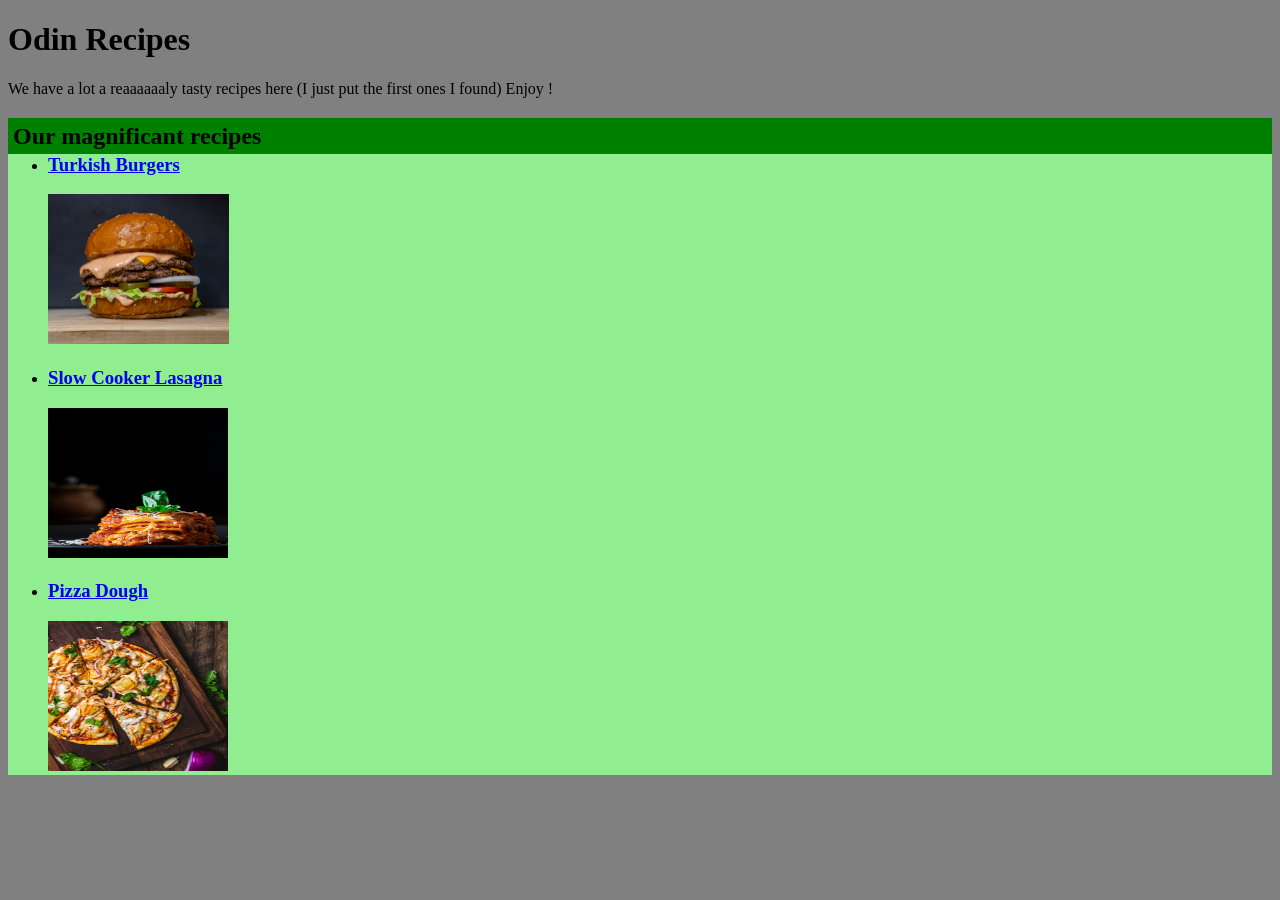
<file: index.html>
<!DOCTYPE html>
<html lang="en">
<head>
    <meta charset="UTF-8">
    <meta name="viewport" content="width=device-width, initial-scale=1.0">
    <title>Odin recipe main page</title>
    <link rel="stylesheet" href="style.css">
</head>
<body>
    <h1>Odin Recipes</h1>
    <p>We have a lot a reaaaaaaly tasty recipes here (I just put the first ones I found) Enjoy !</p>
    <h2 id="ttl" style="background-color: green">Our magnificant recipes</h2>
    <div class="home">
    <ul>
        <li>
            <h3><a href="recipes/turkish-burger.html">Turkish Burgers</a></h3>
            <img src="images/t-burger.jpg" alt="A very tasty turkish burger" height="150">

        </li>
        <li>
            <h3><a href="recipes/sc-lasagna.html">Slow Cooker Lasagna</a></h3>
            <img src="images/lasagna.jpg" alt="A very tasty lasgna" height="150" width="180">
        </li>
        <li>
            <h3><a href="recipes/pizza-d.html">Pizza Dough</a></h3>
            <img src="images/Pizza.jpg" alt="A very tasty pizza" height="150" width="180">
        </li>
    </ul>
    </div>
</body>
</html>
</file>
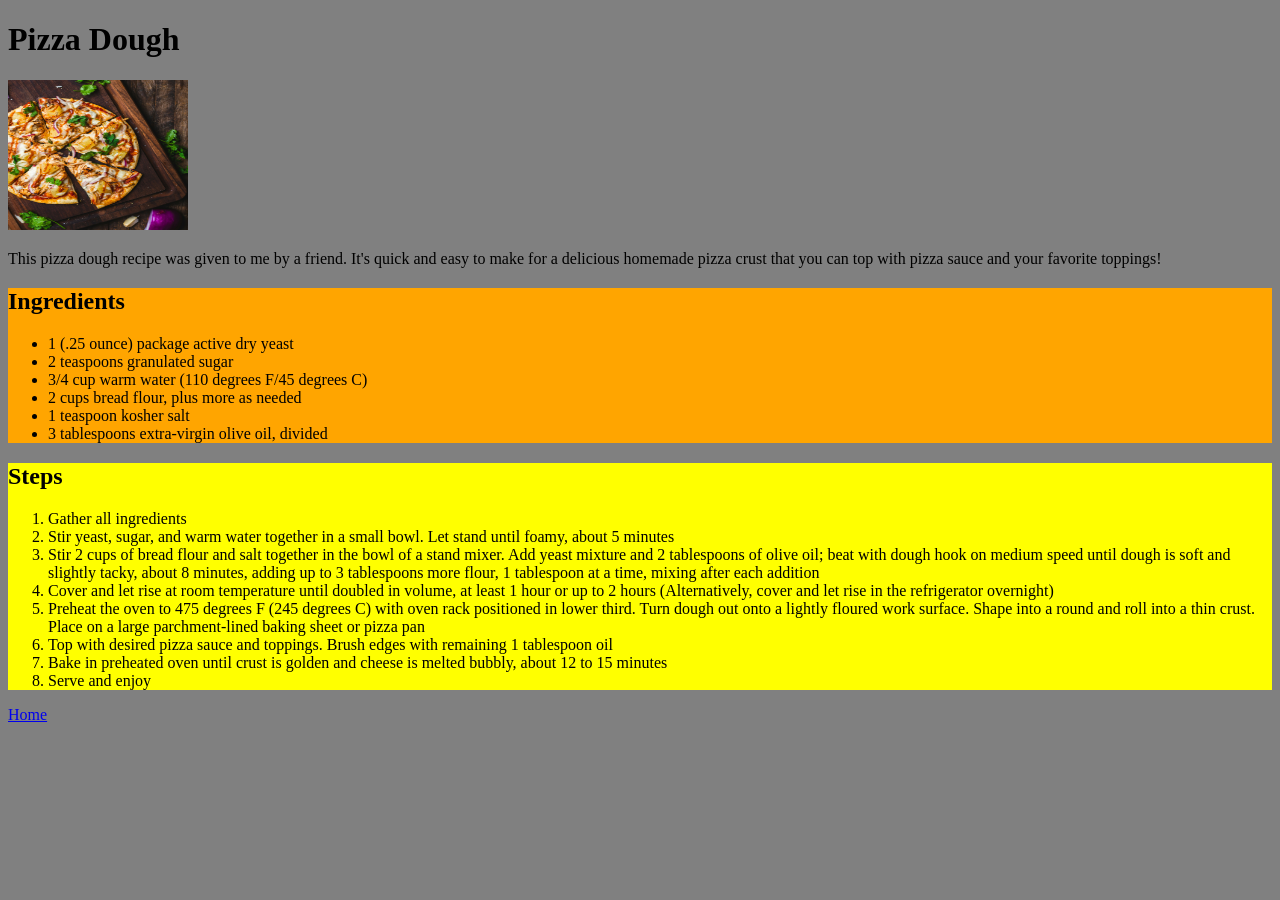
<file: recipes/pizza-d.html>
<!DOCTYPE html>
<html lang="en">
<head>
    <meta charset="UTF-8">
    <meta name="viewport" content="width=device-width, initial-scale=1.0">
    <title>Pizza Dough</title>
    <link rel="stylesheet" href="../style.css">
</head>
</head>
<body>
    <h1>Pizza Dough</h1>
    <img src="../images/Pizza.jpg" alt="A very tasty pizza" height="150" width="180">
    <p>This pizza dough recipe was given to me by a friend. It's quick and easy to make for a delicious homemade pizza crust that you can top with pizza sauce and your favorite toppings!</p>
    <div class="ingre">
    <h2>Ingredients</h2>
    <ul>
        <li>1 (.25 ounce) package active dry yeast</li>
        <li>2 teaspoons granulated sugar</li>
        <li>3/4 cup warm water (110 degrees F/45 degrees C)</li>
        <li>2 cups bread flour, plus more as needed</li>
        <li>1 teaspoon kosher salt</li>
        <li>3 tablespoons extra-virgin olive oil, divided</li>
    </ul>
    </div>
    <div class="steps">
    <h2>Steps</h2>
    <ol>
        <li>Gather all ingredients</li>
        <li>Stir yeast, sugar, and warm water together in a small bowl. Let stand until foamy, about 5 minutes</li>
        <li>Stir 2 cups of bread flour and salt together in the bowl of a stand mixer. Add yeast mixture and 2 tablespoons of olive oil; beat with dough hook on medium speed until dough is soft and slightly tacky, about 8 minutes, adding up to 3 tablespoons more flour, 1 tablespoon at a time, mixing after each addition</li>
        <li>Cover and let rise at room temperature until doubled in volume, at least 1 hour or up to 2 hours (Alternatively, cover and let rise in the refrigerator overnight)</li>
        <li>Preheat the oven to 475 degrees F (245 degrees C) with oven rack positioned in lower third. Turn dough out onto a lightly floured work surface. Shape into a round and roll into a thin crust. Place on a large parchment-lined baking sheet or pizza pan</li>
        <li>Top with desired pizza sauce and toppings. Brush edges with remaining 1 tablespoon oil</li>
        <li>Bake in preheated oven until crust is golden and cheese is melted bubbly, about 12 to 15 minutes</li>
        <li>Serve and enjoy</li>
    </ol>
    </div>
    <footer><a href="../index.html">Home</a></footer>
</body>
</html>
</file>
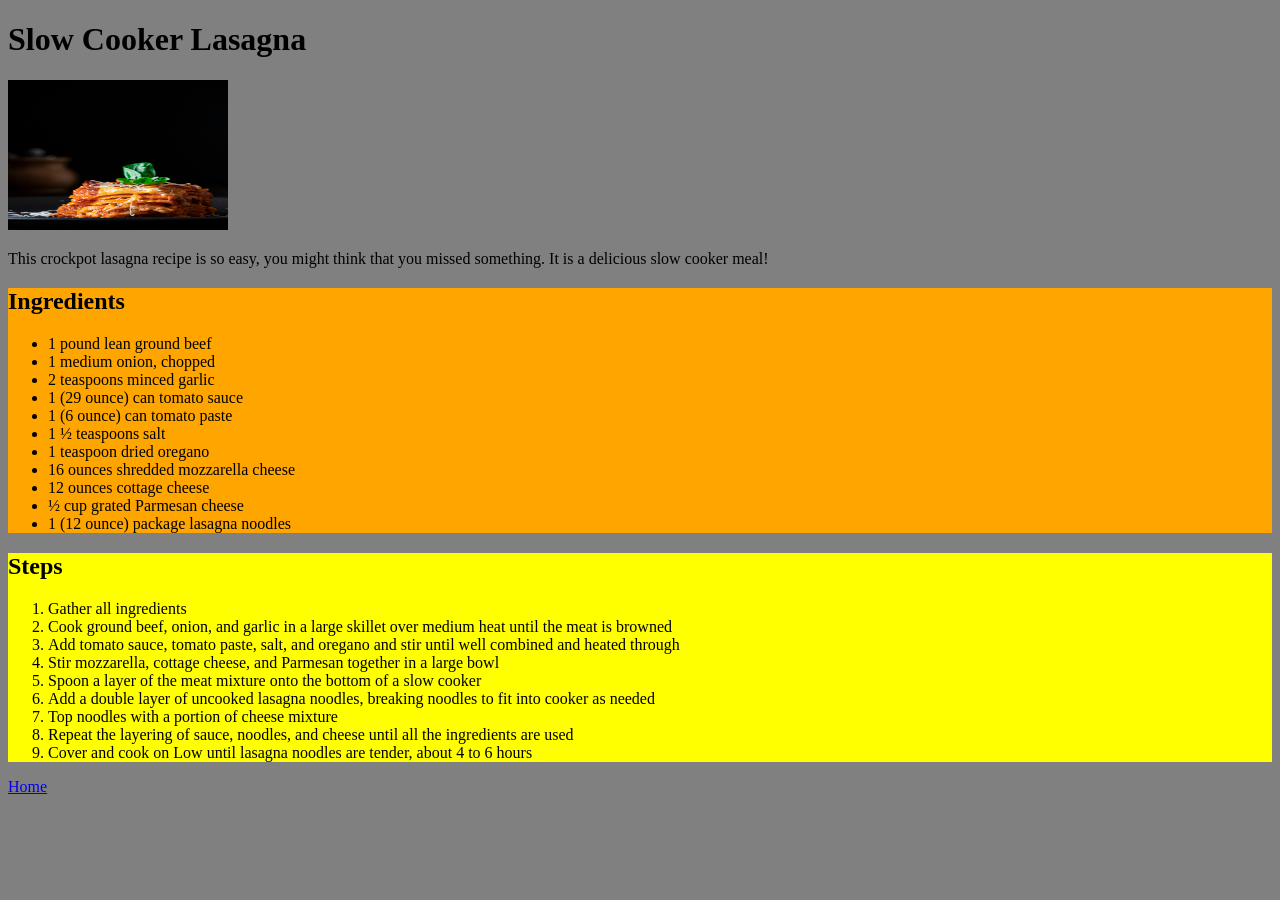
<file: recipes/sc-lasagna.html>
<!DOCTYPE html>
<html lang="en">
<head>
    <meta charset="UTF-8">
    <meta name="viewport" content="width=device-width, initial-scale=1.0">
    <title>Slow Cooker Lasagna</title>
    <link rel="stylesheet" href="../style.css">
</head>
<body>
    <h1>Slow Cooker Lasagna</h1>
    <img src="../images/lasagna.jpg" alt="A very tasty lasagna" height="150" width="220">
    <p>This crockpot lasagna recipe is so easy, you might think that you missed something. It is a delicious slow cooker meal!</p>
    <div class="ingre">
    <h2>Ingredients</h2>
    <ul>
        <li>1 pound lean ground beef</li>
        <li>1 medium onion, chopped</li>
        <li>2 teaspoons minced garlic</li>
        <li>1 (29 ounce) can tomato sauce</li>
        <li>1 (6 ounce) can tomato paste</li>
        <li>1 ½ teaspoons salt</li>
        <li>1 teaspoon dried oregano</li>
        <li>16 ounces shredded mozzarella cheese</li>
        <li>12 ounces cottage cheese</li>
        <li>½ cup grated Parmesan cheese</li>
        <li>1 (12 ounce) package lasagna noodles</li>
    </ul>
    </div>
    <div class="steps">
    <h2>Steps</h2>
    <ol>
        <li>Gather all ingredients</li>
        <li>Cook ground beef, onion, and garlic in a large skillet over medium heat until the meat is browned</li>
        <li>Add tomato sauce, tomato paste, salt, and oregano and stir until well combined and heated through</li>
        <li>Stir mozzarella, cottage cheese, and Parmesan together in a large bowl</li>
        <li>Spoon a layer of the meat mixture onto the bottom of a slow cooker</li>
        <li>Add a double layer of uncooked lasagna noodles, breaking noodles to fit into cooker as needed</li>
        <li>Top noodles with a portion of cheese mixture</li>
        <li>Repeat the layering of sauce, noodles, and cheese until all the ingredients are used</li>
        <li>Cover and cook on Low until lasagna noodles are tender, about 4 to 6 hours</li>
    </ol>
    </div>
    <footer><a href="../index.html">Home</a></footer>
</body>
</html>
</file>
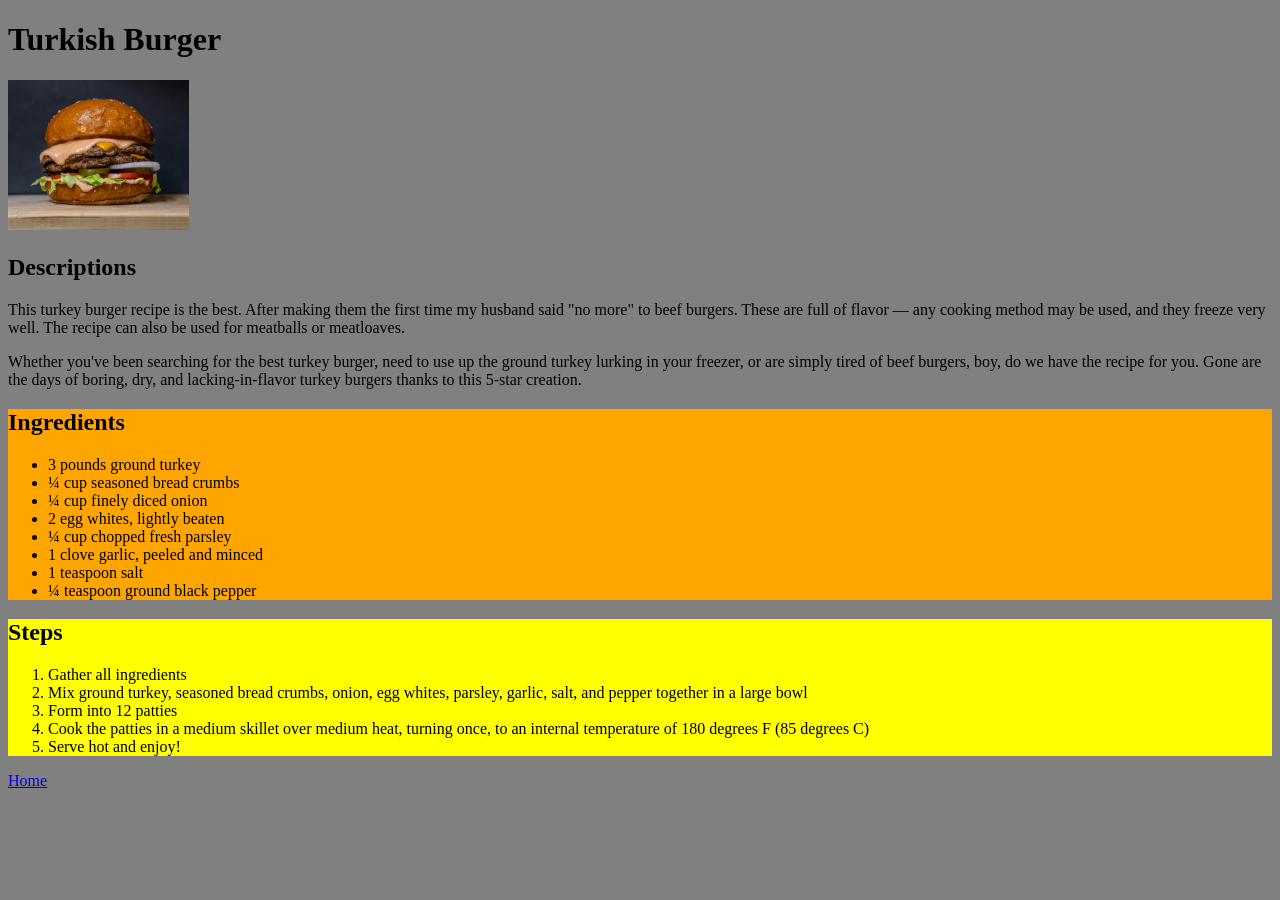
<file: recipes/turkish-burger.html>
<!DOCTYPE html>
<html lang="en">
<head>
    <meta charset="UTF-8">
    <meta name="viewport" content="width=device-width, initial-scale=1.0">
    <title>Turkish Burger</title>
    <link rel="stylesheet" href="../style.css">
</head>
<body>
    <h1>Turkish Burger</h1>
    <img src="../images/t-burger.jpg" alt="A very tasty turkish burger" height="150">
    <h2>Descriptions</h2>
    <p>This turkey burger recipe is the best. After making them the first time my husband said "no more" to beef burgers. These are full of flavor — any cooking method may be used, and they freeze very well. The recipe can also be used for meatballs or meatloaves.</p>
    <p>Whether you've been searching for the best turkey burger, need to use up the ground turkey lurking in your freezer, or are simply tired of beef burgers, boy, do we have the recipe for you. Gone are the days of boring, dry, and lacking-in-flavor turkey burgers thanks to this 5-star creation.</p>
    <div class="ingre">
    <h2>Ingredients</h2>
    <ul>
        <li>3 pounds ground turkey</li>
        <li>¼ cup seasoned bread crumbs</li>
        <li>¼ cup finely diced onion</li>
        <li>2 egg whites, lightly beaten</li>
        <li>¼ cup chopped fresh parsley</li>
        <li>1 clove garlic, peeled and minced</li>
        <li>1 teaspoon salt</li>
        <li>¼ teaspoon ground black pepper</li>
    </ul>
    </div>
    <div class="steps">
    <h2>Steps</h2>
    <ol>
        <li>Gather all ingredients</li>
        <li>Mix ground turkey, seasoned bread crumbs, onion, egg whites, parsley, garlic, salt, and pepper together in a large bowl</li>
        <li>Form into 12 patties</li>
        <li>Cook the patties in a medium skillet over medium heat, turning once, to an internal temperature of 180 degrees F (85 degrees C)</li>
        <li>Serve hot and enjoy!</li>
    </ol>
    </div>
    <footer><a href="../index.html">Home</a></footer>
</body>
</html>
</file>
<file: style.css>
body {
    background-color: gray;
}
.ingre {
    background-color: orange;
}
.steps {
    background-color: yellow;
}
.home {
    background-color: lightgreen;
}
#ttl{
    margin-bottom: -20px;
    padding: 5px;
}
</file>
